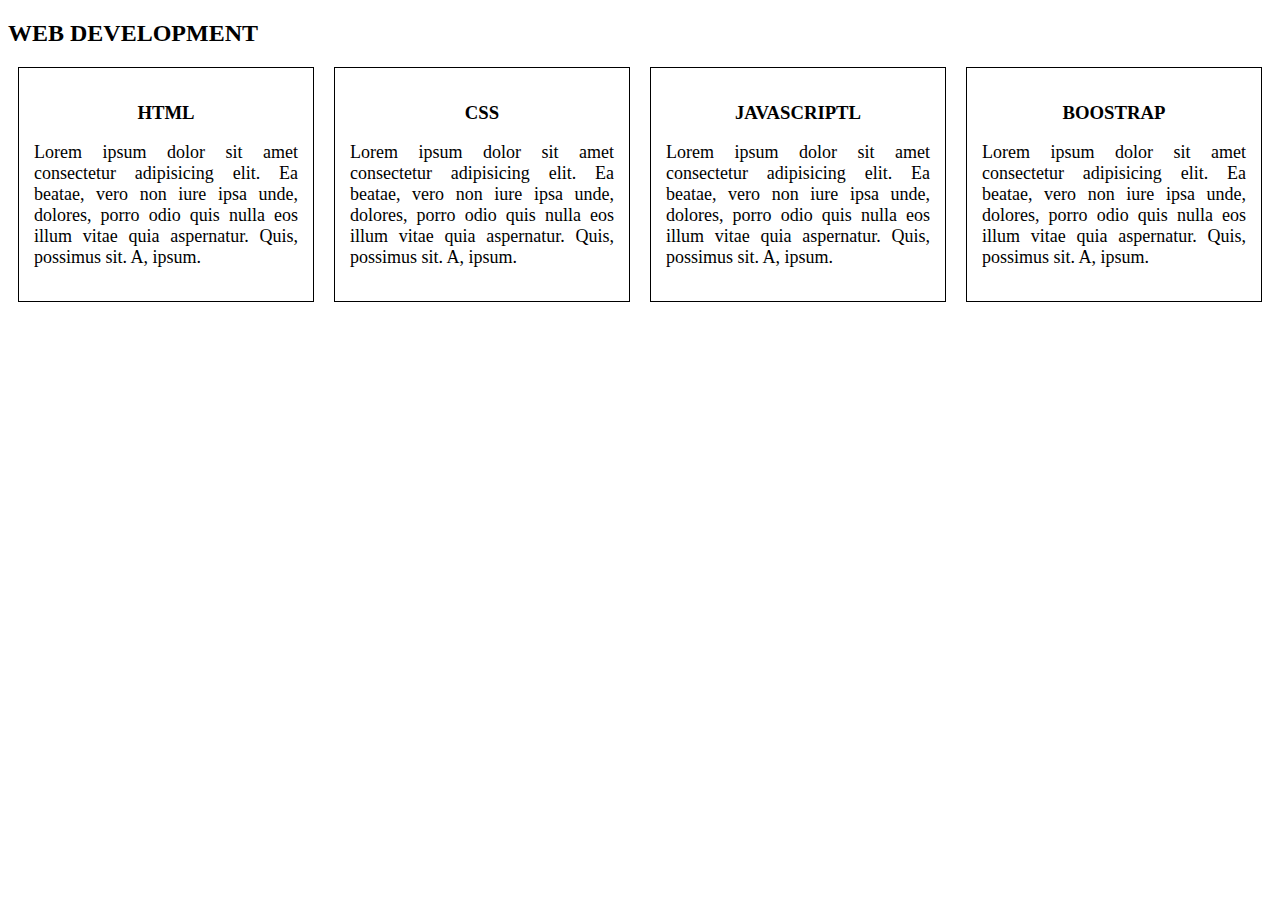
<file: index.html>
<!DOCTYPE html>
<html lang="en">
<head>
    <meta charset="UTF-8">
    <meta http-equiv="X-UA-Compatible" content="IE=edge">
    <meta name="viewport" content="width=device-width, initial-scale=1.0">
    <title>It's Gaurav Bochare Editing</title>
     <link rel="stylesheet" href="gs.css">
</head>
<body>
    
    <div class="row">
        <h2>WEB DEVELOPMENT</h2>
        <div class="col">
            <div class="card">
                <h3>HTML</h3>
                <p>Lorem ipsum dolor sit amet consectetur adipisicing elit. Ea beatae, vero non iure ipsa unde, dolores, porro odio quis nulla eos illum vitae quia aspernatur. Quis, possimus sit. A, ipsum.</p>

            </div>
        </div>

    </div>
    <div class="row">
        <div class="col">
            <div class="card">
                <h3>CSS</h3>
                <p>Lorem ipsum dolor sit amet consectetur adipisicing elit. Ea beatae, vero non iure ipsa unde, dolores, porro odio quis nulla eos illum vitae quia aspernatur. Quis, possimus sit. A, ipsum.</p>

            </div>
        </div>

    </div>
    <div class="row">
        <div class="col">
            <div class="card">
                <h3>JAVASCRIPTL</h3>
                <p>Lorem ipsum dolor sit amet consectetur adipisicing elit. Ea beatae, vero non iure ipsa unde, dolores, porro odio quis nulla eos illum vitae quia aspernatur. Quis, possimus sit. A, ipsum.</p>

            </div>
        </div>

    </div>
    <div class="row">
        <div class="col">
            <div class="card">
                <h3>BOOSTRAP</h3>
                <p>Lorem ipsum dolor sit amet consectetur adipisicing elit. Ea beatae, vero non iure ipsa unde, dolores, porro odio quis nulla eos illum vitae quia aspernatur. Quis, possimus sit. A, ipsum.</p>

            </div>
        </div>

    </div>









</body>
</html>
</file>
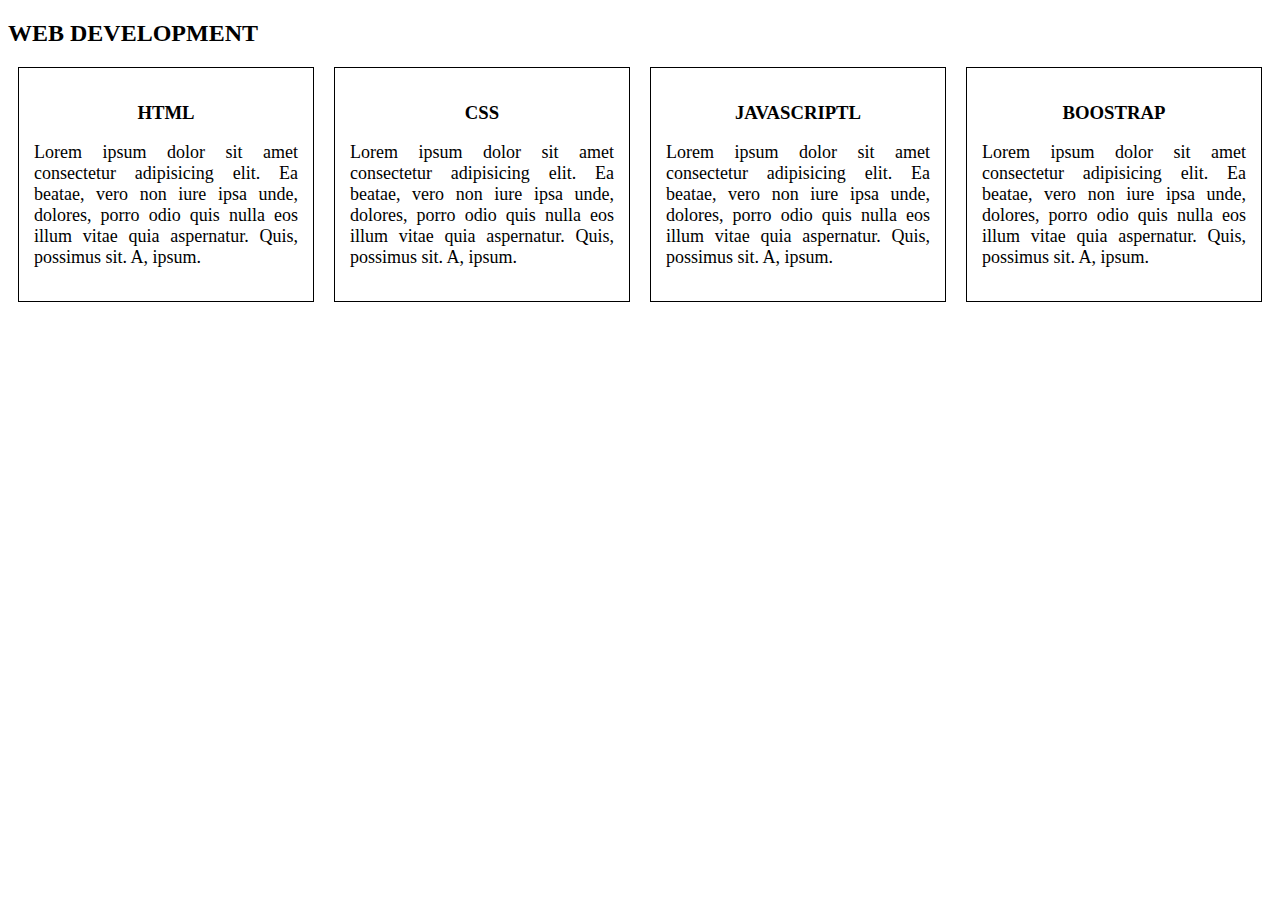
<file: card.html>
<!DOCTYPE html>
<html lang="en">
<head>
    <meta charset="UTF-8">
    <meta http-equiv="X-UA-Compatible" content="IE=edge">
    <meta name="viewport" content="width=device-width, initial-scale=1.0">
    <title>It's Gaurav Bochare Editing</title>
     <link rel="stylesheet" href="gs.css">
</head>
<body>
    
    <div class="row">
        <h2>WEB DEVELOPMENT</h2>
        <div class="col">
            <div class="card">
                <h3>HTML</h3>
                <p>Lorem ipsum dolor sit amet consectetur adipisicing elit. Ea beatae, vero non iure ipsa unde, dolores, porro odio quis nulla eos illum vitae quia aspernatur. Quis, possimus sit. A, ipsum.</p>

            </div>
        </div>

    </div>
    <div class="row">
        <div class="col">
            <div class="card">
                <h3>CSS</h3>
                <p>Lorem ipsum dolor sit amet consectetur adipisicing elit. Ea beatae, vero non iure ipsa unde, dolores, porro odio quis nulla eos illum vitae quia aspernatur. Quis, possimus sit. A, ipsum.</p>

            </div>
        </div>

    </div>
    <div class="row">
        <div class="col">
            <div class="card">
                <h3>JAVASCRIPTL</h3>
                <p>Lorem ipsum dolor sit amet consectetur adipisicing elit. Ea beatae, vero non iure ipsa unde, dolores, porro odio quis nulla eos illum vitae quia aspernatur. Quis, possimus sit. A, ipsum.</p>

            </div>
        </div>

    </div>
    <div class="row">
        <div class="col">
            <div class="card">
                <h3>BOOSTRAP</h3>
                <p>Lorem ipsum dolor sit amet consectetur adipisicing elit. Ea beatae, vero non iure ipsa unde, dolores, porro odio quis nulla eos illum vitae quia aspernatur. Quis, possimus sit. A, ipsum.</p>

            </div>
        </div>

    </div>









</body>
</html>
</file>
<file: gs.css>
*{

box-sizing: border-box;

}
.col{
    float: left;
    width: 25%;
    padding: 0 10px;

}
.card{
    background-color: white;
    text-align: center;
    padding: 15px;
    color: black;
    border: 1px solid black;

}
p{
    text-align: justify;
    font-size: 18px;
}
.card:hover{
    background-color: rgb(186, 50, 16);
    color: white;
}
@media screen and (max-width: 600px) {
    .col{
        width: 100%;
        display: flex;
        margin-bottom: 20px;
    }
    
}
</file>
